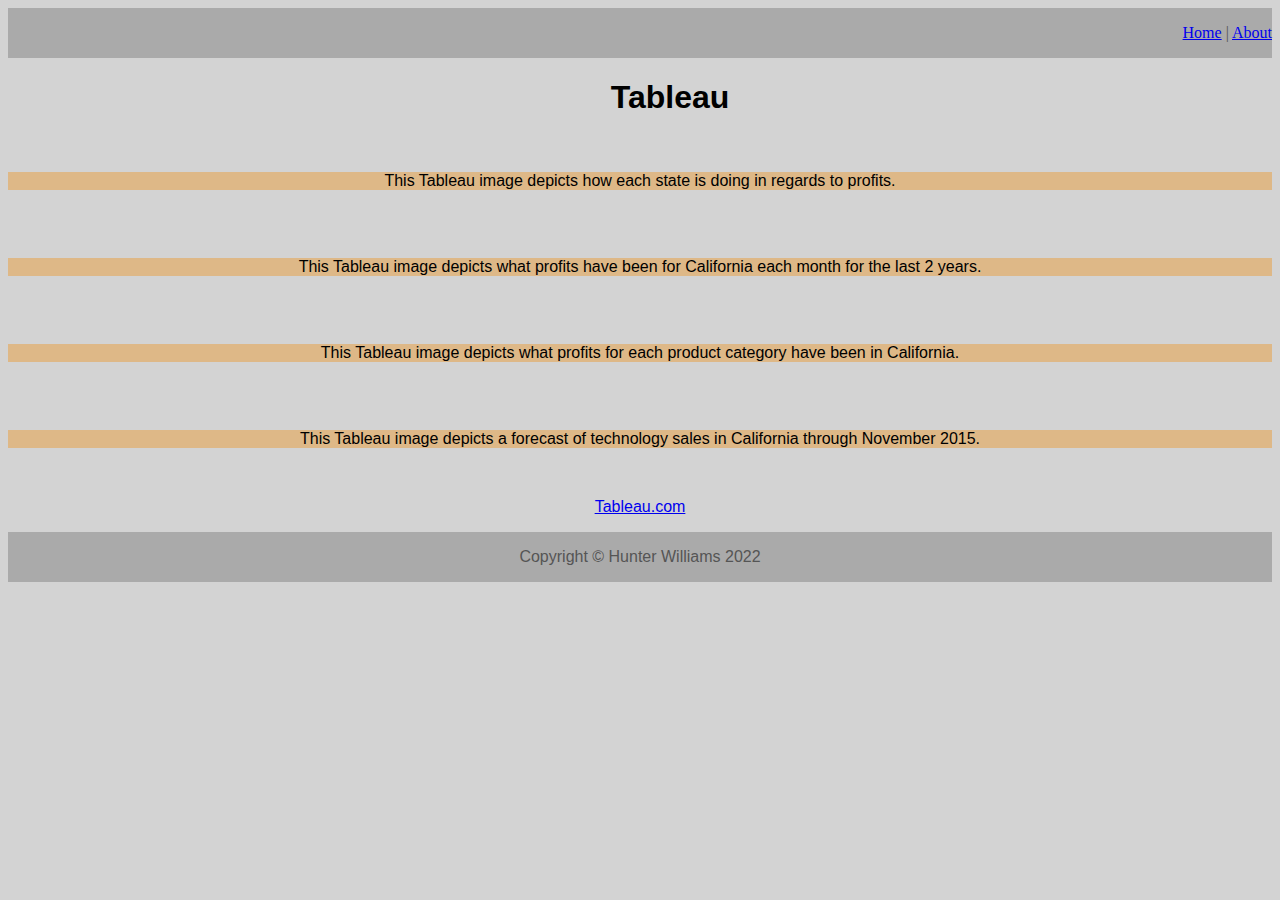
<file: html/tableau.html>
<!DOCTYPE html>

<html>
    <head>
        <title>Tableau - Hunter Williams</title>
        <link rel="stylesheet" type="text/css" href="../styles/bootstyles.css">
    </head>
    <body>
        <div class="header">
            <div class="subheader">
                <a href="../index.html">Home</a>    |   
                <a href="../html/about.html">About</a>
            </div>
        </div>
        <div class="common">
            <h1>Tableau</h1>
        </div>
        <div class='column tableauPlaceholder' id='viz1649905518286' style='position: relative'>
            <noscript>
                <a href='#'>
                    <img alt='Profits by State ' src='https:&#47;&#47;public.tableau.com&#47;static&#47;images&#47;Ta&#47;TableauforWebDev1_16499053859810&#47;ProfitsbyState&#47;1_rss.png' style='border: none' />
                </a>
            </noscript>
            <object class='tableauViz'  style='display:none;'>
                <param name='host_url' value='https%3A%2F%2Fpublic.tableau.com%2F' />
                <param name='embed_code_version' value='3' /> 
                <param name='path' value='views&#47;TableauforWebDev1_16499053859810&#47;ProfitsbyState?:language=en-US&amp;:embed=true&amp;publish=yes' /> 
                <param name='toolbar' value='yes' />
                <param name='static_image' value='https:&#47;&#47;public.tableau.com&#47;static&#47;images&#47;Ta&#47;TableauforWebDev1_16499053859810&#47;ProfitsbyState&#47;1.png' /> 
                <param name='animate_transition' value='yes' />
                <param name='display_static_image' value='yes' />
                <param name='display_spinner' value='yes' />
                <param name='display_overlay' value='yes' />
                <param name='display_count' value='yes' />
                <param name='language' value='en-US' />
                <param name='filter' value='publish=yes' />
            </object>
        </div>                
        <script type='text/javascript'>                    var divElement = document.getElementById('viz1649905518286');                    var vizElement = divElement.getElementsByTagName('object')[0];                    vizElement.style.width='100%';vizElement.style.height=(divElement.offsetWidth*0.75)+'px';                    var scriptElement = document.createElement('script');                    scriptElement.src = 'https://public.tableau.com/javascripts/api/viz_v1.js';                    vizElement.parentNode.insertBefore(scriptElement, vizElement);                </script>
        <br>
        <p class="description">
            This Tableau image depicts how each state is doing in regards to profits.
        </p>
        <br>
        <div class='column tableauPlaceholder' id='viz1649905660109' style='position: relative'>
            <noscript>
                <a href='#'>
                    <img alt='Last 2 Years in Highest-Profit State ' src='https:&#47;&#47;public.tableau.com&#47;static&#47;images&#47;Ta&#47;TableauforWebDev2_16499056481450&#47;Last2YearsinHighest-ProfitState&#47;1_rss.png' style='border: none' />
                </a>
            </noscript>
            <object class='tableauViz'  style='display:none;'>
                <param name='host_url' value='https%3A%2F%2Fpublic.tableau.com%2F' /> 
                <param name='embed_code_version' value='3' /> 
                <param name='site_root' value='' />
                <param name='name' value='TableauforWebDev2_16499056481450&#47;Last2YearsinHighest-ProfitState' />
                <param name='tabs' value='no' />
                <param name='toolbar' value='yes' />
                <param name='static_image' value='https:&#47;&#47;public.tableau.com&#47;static&#47;images&#47;Ta&#47;TableauforWebDev2_16499056481450&#47;Last2YearsinHighest-ProfitState&#47;1.png' /> 
                <param name='animate_transition' value='yes' />
                <param name='display_static_image' value='yes' />
                <param name='display_spinner' value='yes' />
                <param name='display_overlay' value='yes' />
                <param name='display_count' value='yes' />
                <param name='language' value='en-US' />
                <param name='filter' value='publish=yes' />
            </object>
        </div>                
        <script type='text/javascript'>                    var divElement = document.getElementById('viz1649905660109');                    var vizElement = divElement.getElementsByTagName('object')[0];                    vizElement.style.width='100%';vizElement.style.height=(divElement.offsetWidth*0.75)+'px';                    var scriptElement = document.createElement('script');                    scriptElement.src = 'https://public.tableau.com/javascripts/api/viz_v1.js';                    vizElement.parentNode.insertBefore(scriptElement, vizElement);                </script>
        <br>
        <p class="description">
            This Tableau image depicts what profits have been for California each month for the last 2 years.
        </p>
        <br>
        <div class='othercolumn tableauPlaceholder' id='viz1649905775805' style='position: relative'>
            <noscript>
                <a href='#'>
                    <img alt='California Profits by Category ' src='https:&#47;&#47;public.tableau.com&#47;static&#47;images&#47;Ta&#47;TableauforWebDev3_16499057703980&#47;CaliforniaProfitsbyCategory&#47;1_rss.png' style='border: none' />
                </a>
            </noscript>
            <object class='tableauViz'  style='display:none;'>
                <param name='host_url' value='https%3A%2F%2Fpublic.tableau.com%2F' /> 
                <param name='embed_code_version' value='3' /> 
                <param name='site_root' value='' />
                <param name='name' value='TableauforWebDev3_16499057703980&#47;CaliforniaProfitsbyCategory' />
                <param name='tabs' value='no' />
                <param name='toolbar' value='yes' />
                <param name='static_image' value='https:&#47;&#47;public.tableau.com&#47;static&#47;images&#47;Ta&#47;TableauforWebDev3_16499057703980&#47;CaliforniaProfitsbyCategory&#47;1.png' /> 
                <param name='animate_transition' value='yes' />
                <param name='display_static_image' value='yes' />
                <param name='display_spinner' value='yes' />
                <param name='display_overlay' value='yes' />
                <param name='display_count' value='yes' />
                <param name='language' value='en-US' />
                <param name='filter' value='publish=yes' />
            </object>
        </div>                
        <script type='text/javascript'>                    var divElement = document.getElementById('viz1649905775805');                    var vizElement = divElement.getElementsByTagName('object')[0];                    vizElement.style.width='100%';vizElement.style.height=(divElement.offsetWidth*0.75)+'px';                    var scriptElement = document.createElement('script');                    scriptElement.src = 'https://public.tableau.com/javascripts/api/viz_v1.js';                    vizElement.parentNode.insertBefore(scriptElement, vizElement);                </script>
        <br>
        <p class="description">
            This Tableau image depicts what profits for each product category have been in California.
        </p>
        <br>
        <div class='othercolumn tableauPlaceholder' id='viz1649903261260' style='position: relative'>
            <noscript>
                <a href='#'>
                    <img alt='Sales Forecast ' src='https:&#47;&#47;public.tableau.com&#47;static&#47;images&#47;Ta&#47;TableauforWebDev_16499032176270&#47;SalesForecast&#47;1_rss.png' style='border: none' />
                </a>
            </noscript>
            <object class='tableauViz'  style='display:none;'>
                <param name='host_url' value='https%3A%2F%2Fpublic.tableau.com%2F' /> 
                <param name='embed_code_version' value='3' /> 
                <param name='site_root' value='' />
                <param name='name' value='TableauforWebDev_16499032176270&#47;SalesForecast' />
                <param name='tabs' value='no' />
                <param name='toolbar' value='yes' />
                <param name='static_image' value='https:&#47;&#47;public.tableau.com&#47;static&#47;images&#47;Ta&#47;TableauforWebDev_16499032176270&#47;SalesForecast&#47;1.png' /> 
                <param name='animate_transition' value='yes' />
                <param name='display_static_image' value='yes' />
                <param name='display_spinner' value='yes' />
                <param name='display_overlay' value='yes' />
                <param name='display_count' value='yes' />
                <param name='language' value='en-US' />
                <param name='filter' value='publish=yes' />
            </object>
        </div>                
        <script type='text/javascript'>                    var divElement = document.getElementById('viz1649903261260');                    var vizElement = divElement.getElementsByTagName('object')[0];                    vizElement.style.width='100%';vizElement.style.height=(divElement.offsetWidth*0.75)+'px';                    var scriptElement = document.createElement('script');                    scriptElement.src = 'https://public.tableau.com/javascripts/api/viz_v1.js';                    vizElement.parentNode.insertBefore(scriptElement, vizElement);                </script>
        <br>
        <p class="description">
            This Tableau image depicts a forecast of technology sales in California through November 2015.
        </p>
        <br>
        <p>
            <a style="text-align: center;" href="public.tableau.com">Tableau.com</a>
        </p>
        <div class="footer">
            <p>Copyright &copy; Hunter Williams 2022</p>
        </div>
    </body>
</html>
</file>
<file: styles/bootstyles.css>
.header{
    height:50px;
    background-color: #aaaaaa;
    line-height: 50px;
    position: static;
}

.subheader{
    color: #555555;
    text-align: right;
}

.footer{
    height: 50px;
    background-color: #aaaaaa;
    line-height: 50px;
    color: #555555;
    text-align: center;
}

img{
    display: block;
    margin-left: auto;
    margin-right: auto;
    width: 25%;
}

body{
    background-color: lightgrey;
}

.common{
    text-align: center;
    font-family:'Trebuchet MS', 'Lucida Sans Unicode', 'Lucida Grande', 'Lucida Sans', Arial, sans-serif;
    position: relative;
    background-color: lightgrey;
    left: 30px;
    right: 30px;
}

.column {
    float: left;
    width: 50%;
    padding: 5px;
}

.othercolumn{
    float: left;
    width: 50%;
    padding: 5px;
}

p{
    font-family: 'Trebuchet MS', 'Lucida Sans Unicode', 'Lucida Grande', 'Lucida Sans', Arial, sans-serif;
    text-align: center;
}

.description{
    text-align: center;
    background-color:burlywood;
}
</file>
